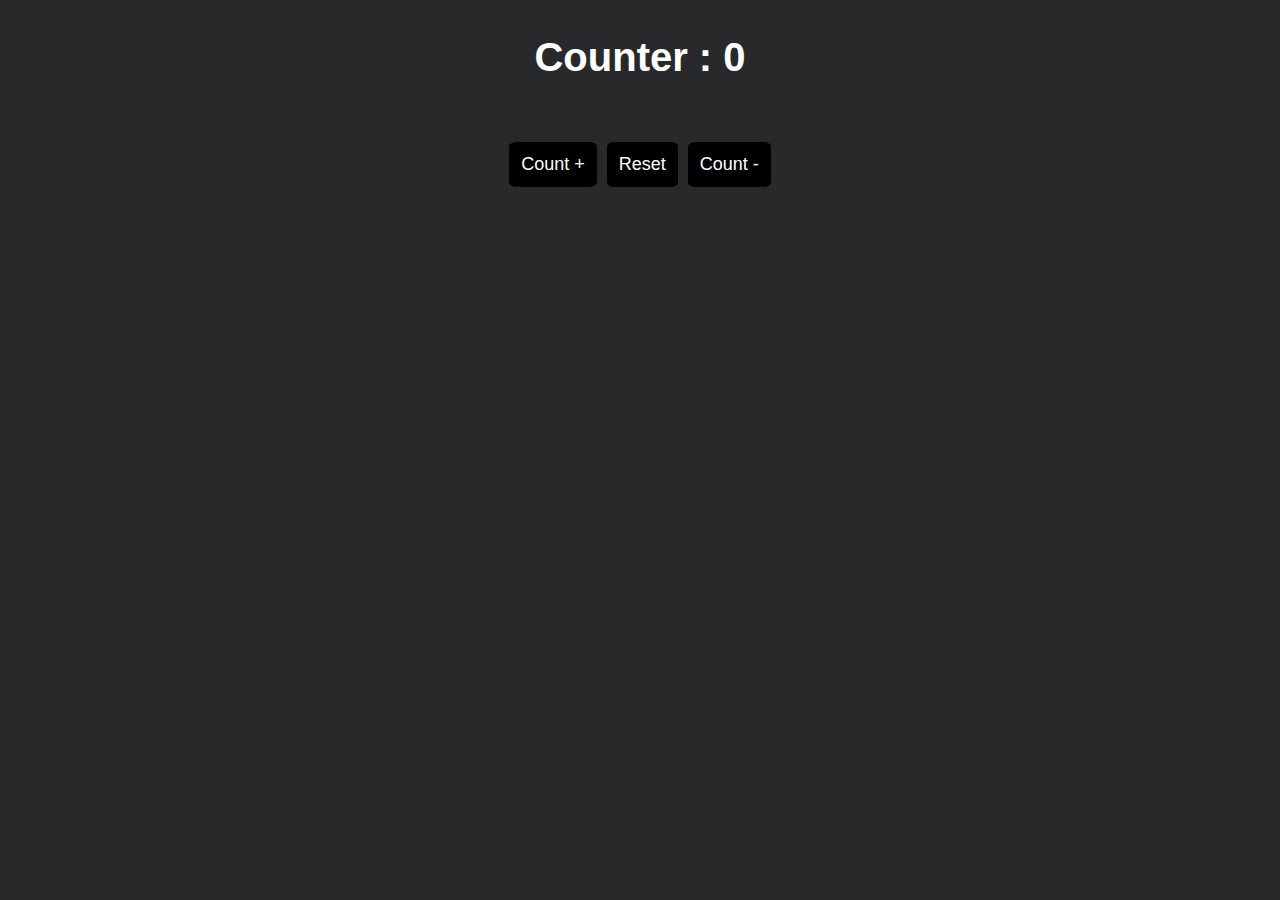
<file: Dom-Counter-Project-2/index.html>
<!DOCTYPE html>
<html lang="en">
<head>
    <meta charset="UTF-8">
    <meta name="viewport" content="width=device-width, initial-scale=1.0">
    <title>Dom-Counter-Project-2</title>
    <link rel="stylesheet" href="style.css">
</head>
<body>

    <h1 align="center">Counter : <span id="count">0</span></h1>

    <div class="box-container">
        <button type="button" id="countPlus">Count +</button>
        <button type="button" id="reset">Reset</button>
        <button type="button" id="countMinus">Count -</button>
    </div>

</body>
<script src="script.js"></script>
</html>
</file>
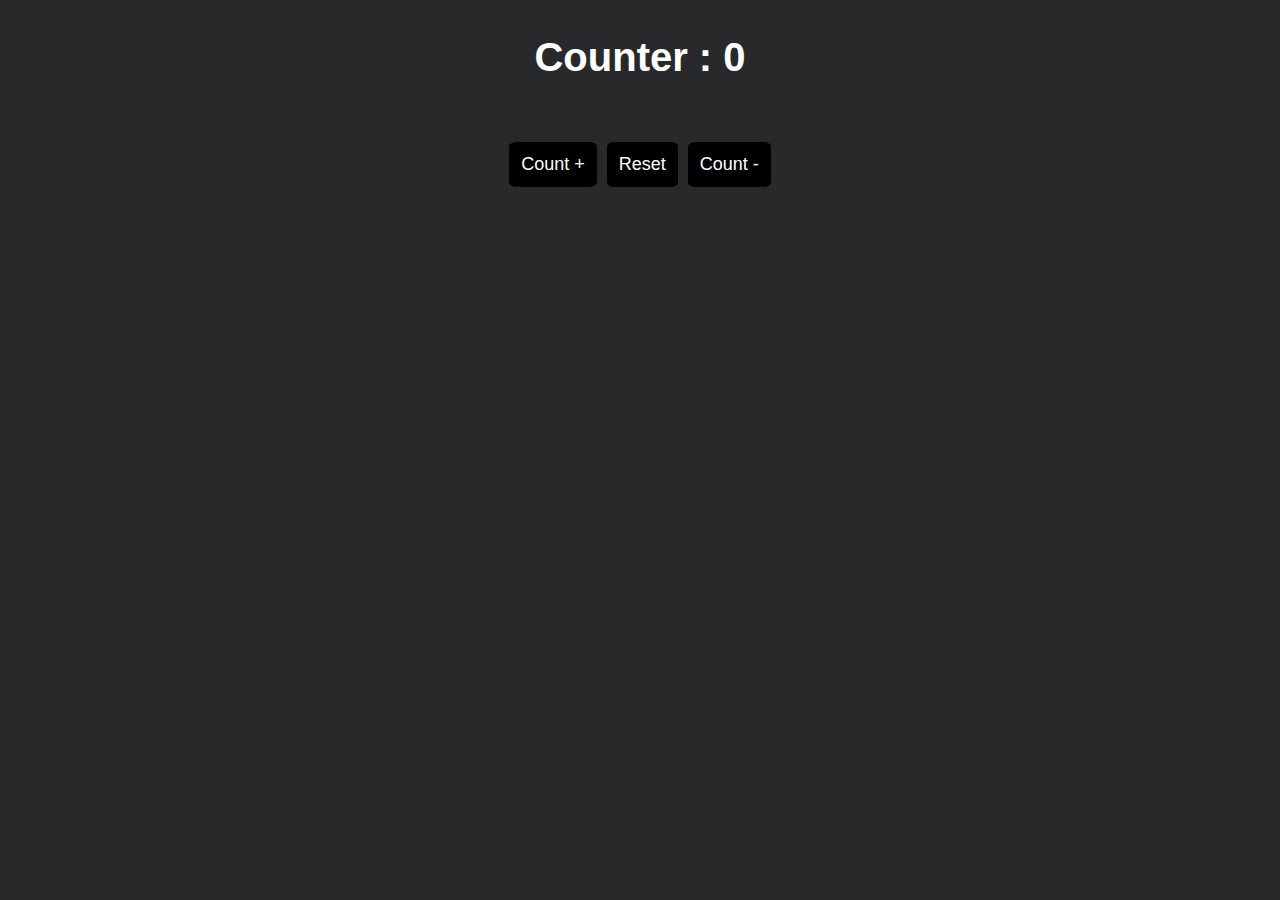
<file: JavaScript-Dom-Counter-Project-1/index.html>
<!DOCTYPE html>
<html lang="en">

<head>
    <meta charset="UTF-8">
    <meta name="viewport" content="width=device-width, initial-scale=1.0">
    <title>Dom-Counter-Project-1</title>
    <link rel="stylesheet" href="style.css">
</head>

<body>

    <h1 align="center">Counter : <span id="count">0</span></h1>

    <div id="countBtn" class="box-container">
        <button type="button" id="countPlus">Count +</button>
        <button type="button" id="reset">Reset</button>
        <button type="button" id="countMinus">Count -</button>
    </div>

</body>
<script src="script.js"></script>

</html>
</file>
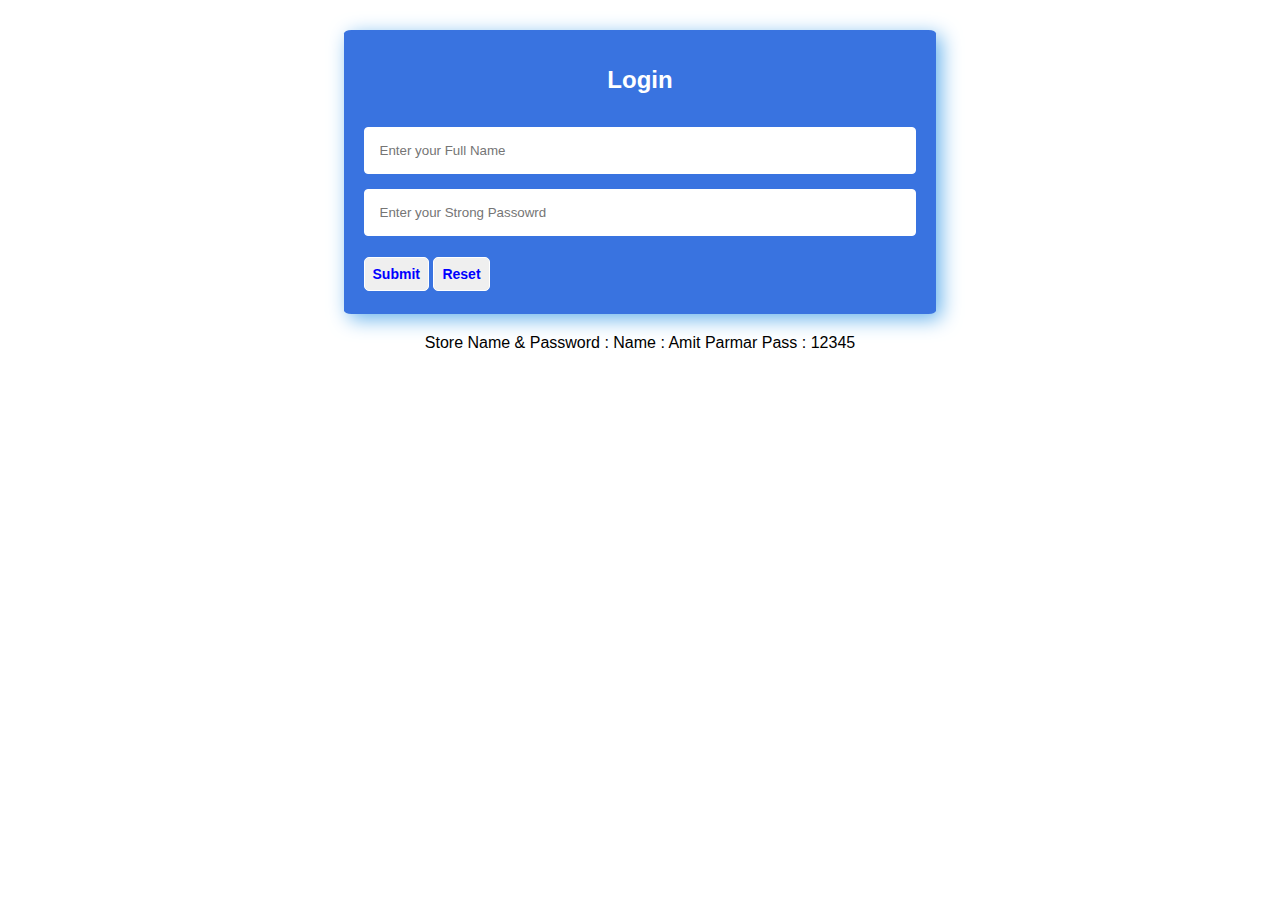
<file: UserLogin-LocalStorege-Javascript/registration.html>
<!DOCTYPE html>
<html lang="en">

<head>
    <meta charset="UTF-8">
    <meta name="viewport" content="width=device-width, initial-scale=1.0">
    <title>Form Registration</title>
    <link rel="stylesheet" href="./style.css">
</head>

<body>

    <div class="container">
        <div>
            <h2>Login</h2>
            <form name="user" method="post">
                <input type="text" name="fname" id="fullname" placeholder="Enter your Full Name" required>
                <input type="password" name="password" id="password" placeholder="Enter your Strong Passowrd" required>

                <button class="btnClass" type="button" name="submit" onclick="submitData()">Submit</button>
                <button class="btnClass" type="reset" name="reset">Reset</button>
            </form>
        </div><!--end of div-->
    </div><!--end of container-->

    <p class="pTag">Store Name & Password : Name : Amit Parmar Pass : 12345</p>

    <script>
        function submitData() {
            // e.preventDefault();

            // LOCAL STORAGE WITH NAME & PASSWORD
            let name = document.getElementById("fullname").value;
            localStorage.setItem('fname', name);

            let password = document.getElementById("password").value;
            localStorage.setItem('password', password);

            // OBJECT WITH STORE METHOD
            let storeObjectName = {
                name: "amit parmar",
                password: "12345",
            };

            let formDataCatchName = document.getElementById("fullname");
            let formDataCatchPass = document.getElementById('password');
            let valueStoreName = formDataCatchName.value;
            let valueStorePass = formDataCatchPass.value;

            console.log(valueStoreName);
            console.log(valueStorePass);

            if (valueStoreName === "" || valueStorePass === "") {
                alert("Please Check form filed not complated");
                window.location.replace('registration.html');
            }
            else if (valueStoreName == "amit parmar" && valueStorePass == "12345") {
                window.location.replace('greeting.html');

            }
            else {
                alert("Please Check your data is not match...!");
                window.location.replace('registration.html');
            }
        }

    </script>
</body>

</html>
</file>
<file: Dom-Counter-Project-2/style.css>
* {
    font-family: 'Lucida Sans', 'Lucida Sans Regular', 'Lucida Grande', 'Lucida Sans Unicode', Geneva, Verdana, sans-serif;
}

body {
    background-color: rgb(40 41 42);
    color: white;
    display: grid;

}

.box-container {
    display: flex;
    justify-content: center;
    padding: 10px;
    margin: 20px;
}

h1 {
    font-size: 40px;
}

.box-container>button {
    background-color: black;
    padding: 10px;
    border: 2px solid transparent;
    margin: 5px;
    border-radius: 10%;
    color: white;
    font-size: 18px;
}

.box-container>button:hover {
    box-shadow: 0px 0px 10px 5px rgba(229, 232, 232, 0.104), inset 0px 0px 5px 2px rgba(74, 75, 75, 0.603);
    padding: 10px;
    border: 2px solid rgba(229, 232, 232, 0.104);
}
</file>
<file: JavaScript-Dom-Counter-Project-1/style.css>
* {
    font-family: 'Lucida Sans', 'Lucida Sans Regular', 'Lucida Grande', 'Lucida Sans Unicode', Geneva, Verdana, sans-serif;
}

body {
    background-color: rgb(40 41 42);
    color: white;
    display: grid;

}

.box-container {
    display: flex;
    justify-content: center;
    padding: 10px;
    margin: 20px;
}

h1 {
    font-size: 40px;
}

.box-container>button {
    background-color: black;
    padding: 10px;
    border: 2px solid transparent;
    margin: 5px;
    border-radius: 10%;
    color: white;
    font-size: 18px;
}

.box-container>button:hover {
    box-shadow: 0px 0px 10px 5px rgba(229, 232, 232, 0.104), inset 0px 0px 5px 2px rgba(74, 75, 75, 0.603);
    padding: 10px;
    border: 2px solid rgba(229, 232, 232, 0.104);
}
</file>
<file: UserLogin-LocalStorege-Javascript/style.css>
* {
    margin-top: 0px;
    padding: 0;
    box-sizing: border-box;
}

body {
    margin: 30px;
}

.container {
    display: flex;
    justify-content: center;
    justify-items: center;
    border-radius: 1.25%;
    padding: 10px 20px;
    margin: 20px;
    font-family: Arial, Helvetica, sans-serif;
    justify-self: center;
    line-height: 60px;
    background-color: rgb(57, 115, 224);
    box-shadow: 5px 5px 20px rgb(102, 178, 236);
}

.spaceBox {
    margin: 50px;
}

.pTag {
    text-align: center !important;
    font-family: 'Lucida Sans', 'Lucida Sans Regular', 'Lucida Grande', 'Lucida Sans Unicode', Geneva, Verdana, sans-serif;
}

.spaceBox>h1 {
    font-family: Arial, Helvetica, sans-serif;
}

.spaceBox>h3 {
    font-family: Arial, Helvetica, sans-serif;
}

input {
    grid-template-rows: auto;
    padding: 15px;
    width: 100%;
    margin-bottom: 8px;
    border: 0.5px solid white;
    border-collapse: collapse;
    border-radius: 4px;
}

input:hover {
    box-shadow: 7px 5px 10px rgb(5, 87, 141), inset 5px 5px 8px lightgray;
}

h2 {
    text-align: center;
    font-family: Arial, Helvetica, sans-serif;
    margin: 5px;
    padding: 5px;
    color: white;
}

.btnClass {
    /* width: 25%; */
    padding: 8px;
    /* margin-bottom: 10px; */
    border: 0.5px solid white;
    border-radius: 5px;
    font-size: 14px;
    font-weight: 550;
    color: blue;
}

.btnClass:hover {
    box-shadow: 7px 5px 10px rgb(5, 87, 141), inset 5px 5px 8px lightgray;
}


.homeBtn {
    /* width: 25%; */
    padding: 8px;
    margin: 0 auto;
    border-radius: 5px;
    border-collapse: collapse;
    font-size: 14px;
    font-weight: 550;
    color: black;
    justify-items: center;
    background-color: burlywood !important;
}
</file>
